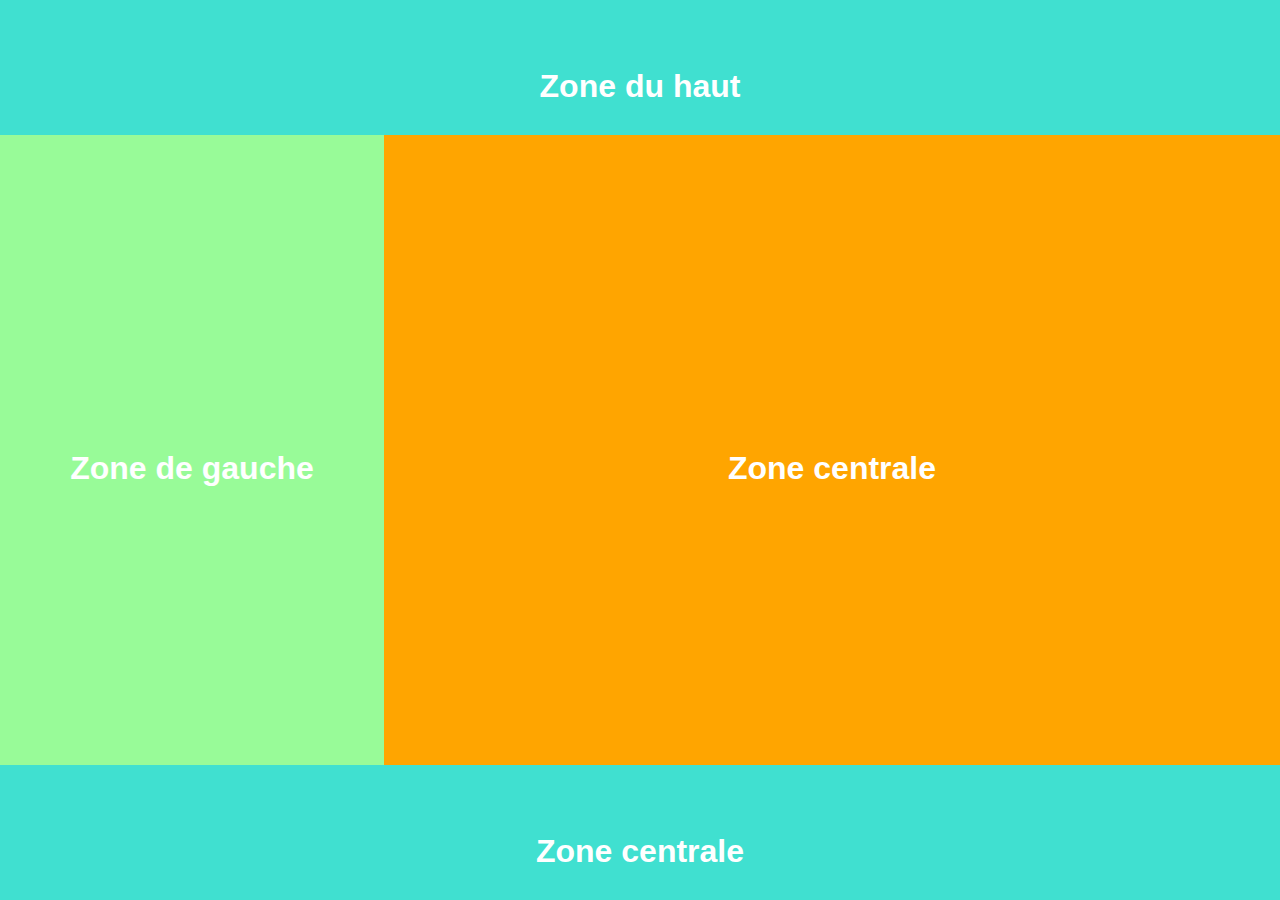
<file: Exercice1/index.html>
<!DOCTYPE html>
<html>
    <head>
        <title>Exo 1</title>
        <meta charset="UTF-8">
        <link rel="stylesheet" href="styles.css">
    </head>
    <body>
        <header>
            <h1>Zone du haut</h1>
        </header>
        <section>
            <div class="gauche"> <h1>Zone de gauche</h1> </div>
            <div class="centre"> <h1>Zone centrale</h1> </div>
        </section>
        <footer>
            <h1>Zone centrale</h1>
        </footer>
    </body>
</html>
</file>
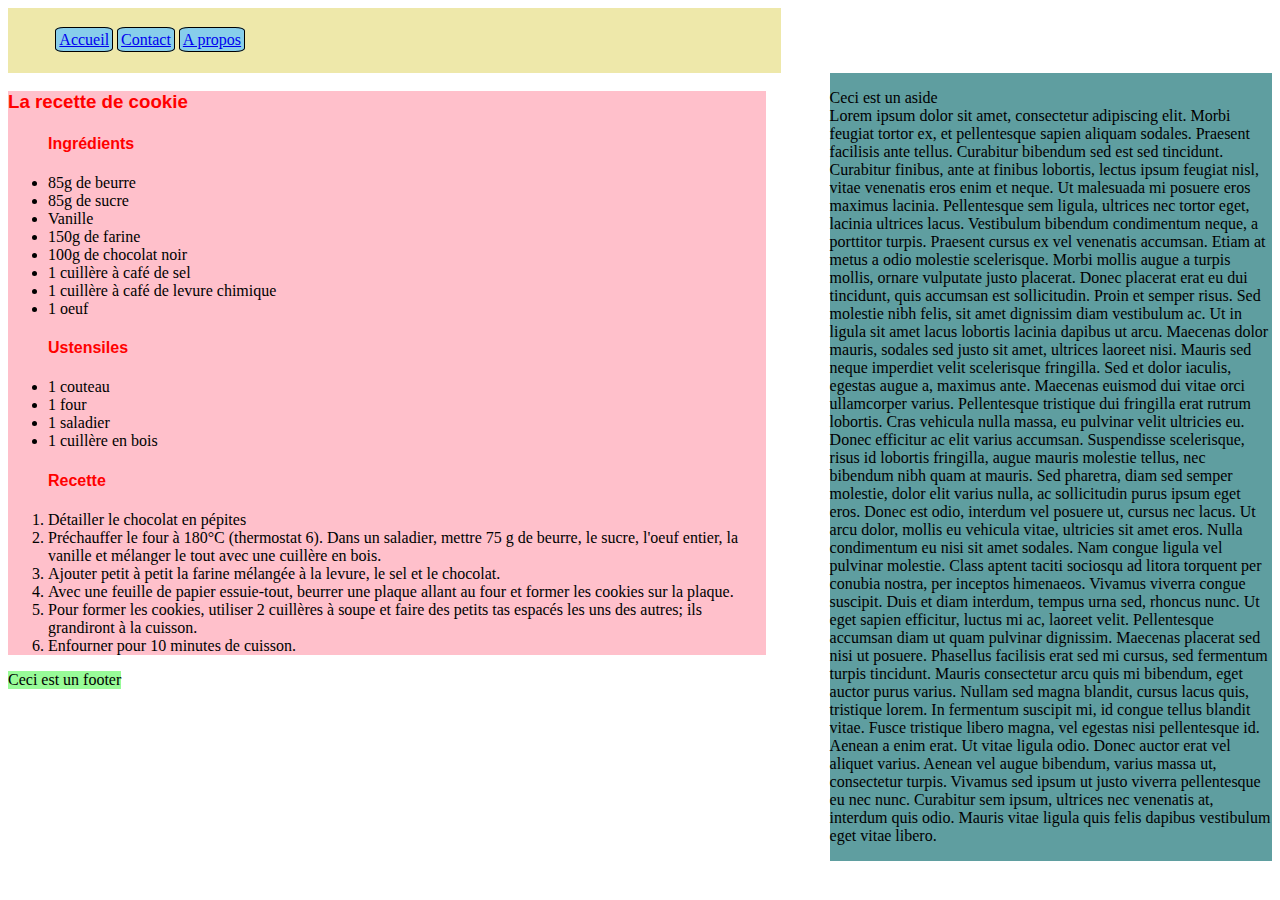
<file: ExerciceCooki/cookie.html>
<!DOCTYPE html>
<html>
    <head>
        <title>Exercice Cookie</title>
        <meta charset="UTF-8" />
        <style>
            h3, h4
            {
                color: red;
                font-family: sans-serif;
            }
            nav ul li{
                display: inline;
                background-color: skyblue;
                border: solid black 1px;
                border-radius: 15%;
                padding: 3px;
            }
            aside{
                float: right;
                width: 35%;
                background-color:cadetblue;
                height:fit-content;
            }
            main{
                background-color: pink;
                width: 60%;
            }
            footer{
                background-color:palegreen;
                width:fit-content;
            }
            header{
                background-color:palegoldenrod;
                padding:1ex;
                width:60%;
            }
        </style>
    </head>
    <body>
        <header>
            <nav>
                <ul>
                    <li><a href="cookie.html">Accueil</a></li>
                    <li><a href="contact.html">Contact</a></li>
                    <li><a href="about.html">A propos</a></li>
                </ul>
            </nav>
        </header>

        <aside>
            <p>Ceci est un aside <br>
                Lorem ipsum dolor sit amet, consectetur adipiscing elit. Morbi feugiat tortor ex, et pellentesque sapien aliquam sodales. Praesent facilisis ante tellus. Curabitur bibendum sed est sed tincidunt. Curabitur finibus, ante at finibus lobortis, lectus ipsum feugiat nisl, vitae venenatis eros enim et neque. Ut malesuada mi posuere eros maximus lacinia. Pellentesque sem ligula, ultrices nec tortor eget, lacinia ultrices lacus. Vestibulum bibendum condimentum neque, a porttitor turpis. Praesent cursus ex vel venenatis accumsan. Etiam at metus a odio molestie scelerisque. Morbi mollis augue a turpis mollis, ornare vulputate justo placerat. Donec placerat erat eu dui tincidunt, quis accumsan est sollicitudin. Proin et semper risus. Sed molestie nibh felis, sit amet dignissim diam vestibulum ac. Ut in ligula sit amet lacus lobortis lacinia dapibus ut arcu. Maecenas dolor mauris, sodales sed justo sit amet, ultrices laoreet nisi.

Mauris sed neque imperdiet velit scelerisque fringilla. Sed et dolor iaculis, egestas augue a, maximus ante. Maecenas euismod dui vitae orci ullamcorper varius. Pellentesque tristique dui fringilla erat rutrum lobortis. Cras vehicula nulla massa, eu pulvinar velit ultricies eu. Donec efficitur ac elit varius accumsan. Suspendisse scelerisque, risus id lobortis fringilla, augue mauris molestie tellus, nec bibendum nibh quam at mauris. Sed pharetra, diam sed semper molestie, dolor elit varius nulla, ac sollicitudin purus ipsum eget eros. Donec est odio, interdum vel posuere ut, cursus nec lacus. Ut arcu dolor, mollis eu vehicula vitae, ultricies sit amet eros. Nulla condimentum eu nisi sit amet sodales. Nam congue ligula vel pulvinar molestie. Class aptent taciti sociosqu ad litora torquent per conubia nostra, per inceptos himenaeos. Vivamus viverra congue suscipit. Duis et diam interdum, tempus urna sed, rhoncus nunc.

Ut eget sapien efficitur, luctus mi ac, laoreet velit. Pellentesque accumsan diam ut quam pulvinar dignissim. Maecenas placerat sed nisi ut posuere. Phasellus facilisis erat sed mi cursus, sed fermentum turpis tincidunt. Mauris consectetur arcu quis mi bibendum, eget auctor purus varius. Nullam sed magna blandit, cursus lacus quis, tristique lorem. In fermentum suscipit mi, id congue tellus blandit vitae. Fusce tristique libero magna, vel egestas nisi pellentesque id. Aenean a enim erat. Ut vitae ligula odio. Donec auctor erat vel aliquet varius. Aenean vel augue bibendum, varius massa ut, consectetur turpis. Vivamus sed ipsum ut justo viverra pellentesque eu nec nunc. Curabitur sem ipsum, ultrices nec venenatis at, interdum quis odio. Mauris vitae ligula quis felis dapibus vestibulum eget vitae libero.
            </p>
        </aside>

        <main>
            <article>
                <h3>La recette de cookie</h3>
                <section>
                    <ul><h4>Ingrédients</h4>
                        <li>85g de beurre</li>
                        <li>85g de sucre</li>
                        <li>Vanille</li>
                        <li>150g de farine</li>
                        <li>100g de chocolat noir</li>
                        <li>1 cuillère à café de sel</li>
                        <li>1 cuillère à café de levure chimique</li>
                        <li>1 oeuf</li>
                    </ul>
                    <ul><h4>Ustensiles</h4>
                        <li>1 couteau</li>
                        <li>1 four</li>
                        <li>1 saladier</li>
                        <li>1 cuillère en bois</li>
                    </ul>
                </section>
                <section>
                    <ol><h4>Recette</h4>
                        <li>Détailler le chocolat en pépites</li>
                        <li>Préchauffer le four à 180°C (thermostat 6). Dans un saladier, mettre 75 g de beurre, le sucre, l'oeuf entier, la vanille et mélanger le tout avec une cuillère en bois.</li>
                        <li>Ajouter petit à petit la farine mélangée à la levure, le sel et le chocolat.</li>
                        <li>Avec une feuille de papier essuie-tout, beurrer une plaque allant au four et former les cookies sur la plaque.</li>
                        <li>Pour former les cookies, utiliser 2 cuillères à soupe et faire des petits tas espacés les uns des autres; ils grandiront à la cuisson.</li>
                        <li>Enfourner pour 10 minutes de cuisson.</li>
                    </ol>
                </section>
            </article>
        </main>

        <footer>
            <p>Ceci est un footer</p>
        </footer>
    </body>
</html>
</file>
<file: Exercice1/styles.css>
h1{
    color: white;
    font-family: sans-serif;
    text-align: center;
    position: relative;
    top: 50%;
}

*{
    margin: 0;
    padding: 0;
}

header{
    background-color: turquoise;
    height:15vh;
    display:block;
}

footer{
    background-color: turquoise;
    height:15vh;
    display:block;
}

.gauche{
    float:left;
    background-color: palegreen;
    height:100%;
    width: 30%;
    display: block;
}

.centre{
    float: right;
    background-color: orange;
    height:100%;
    width: 70%;
    display: block;
}

section{
    display: block;
    height:70vh;
}

body{
    margin: 0 auto;
    display: block;
    height: 100vh;
}
</file>
